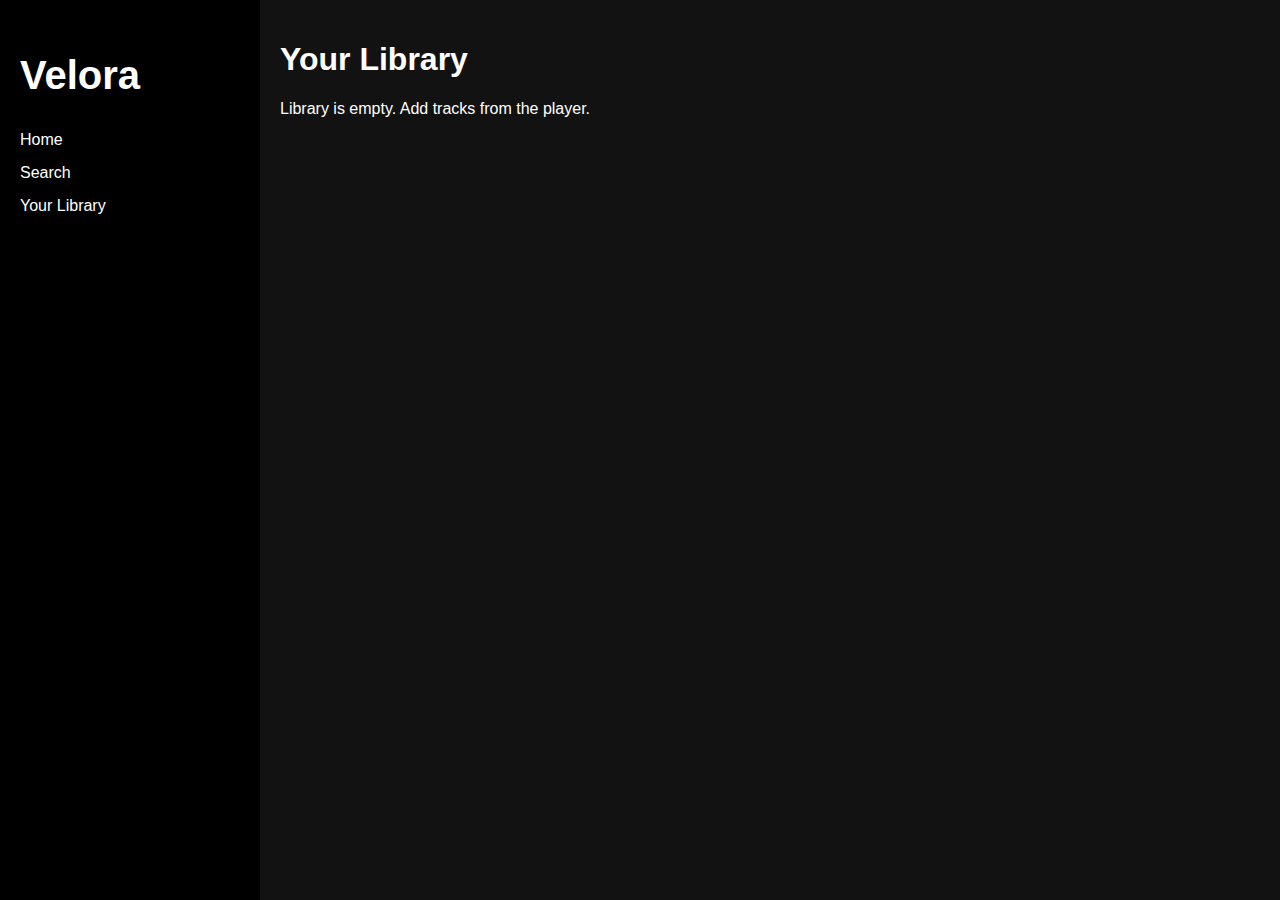
<file: library.html>
<!doctype html>
<html>
<head>
  <meta charset="utf-8">
  <title>Your Library - Velora</title>
  <link rel="stylesheet" href="style.css">
</head>
<body>
  <div class="container">
    <div class="sidebar">
      <h2>Velora</h2>
      <ul>
        <li><a href="index.html">Home</a></li>
        <li><a href="search.html">Search</a></li>
        <li><a href="library.html">Your Library</a></li>
      </ul>
    </div>

    <div class="main">
      <h1>Your Library</h1>
      <div id="libList"></div>
    </div>
  </div>

  <script>
    function renderLibrary(){
      const lib = JSON.parse(localStorage.getItem('vk_library')|| '[]');
      const el = document.getElementById('libList');
      el.innerHTML = '';
      if (lib.length === 0) {
        el.textContent = 'Library is empty. Add tracks from the player.';
        return;
      }
      lib.forEach(item => {
        const row = document.createElement('div');
        row.className = 'song';
        const title = document.createElement('span');
        title.textContent = item.title;
        const playBtn = document.createElement('button');
        playBtn.textContent = 'Play';
        playBtn.style.marginLeft = '12px';
        playBtn.addEventListener('click', () => {
          // navigate to index and request play
          window.location.href = `index.html?play=${item.index}`;
        });
        const removeBtn = document.createElement('button');
        removeBtn.textContent = 'Remove';
        removeBtn.style.marginLeft = '8px';
        removeBtn.addEventListener('click', () => {
          const lib = JSON.parse(localStorage.getItem('vk_library')|| '[]');
          const updated = lib.filter(l => l.index !== item.index);
          localStorage.setItem('vk_library', JSON.stringify(updated));
          renderLibrary();
        });
        row.appendChild(title);
        row.appendChild(playBtn);
        row.appendChild(removeBtn);
        el.appendChild(row);
      });
    }
    document.addEventListener('DOMContentLoaded', renderLibrary);
  </script>
</body>
</html>
</file>
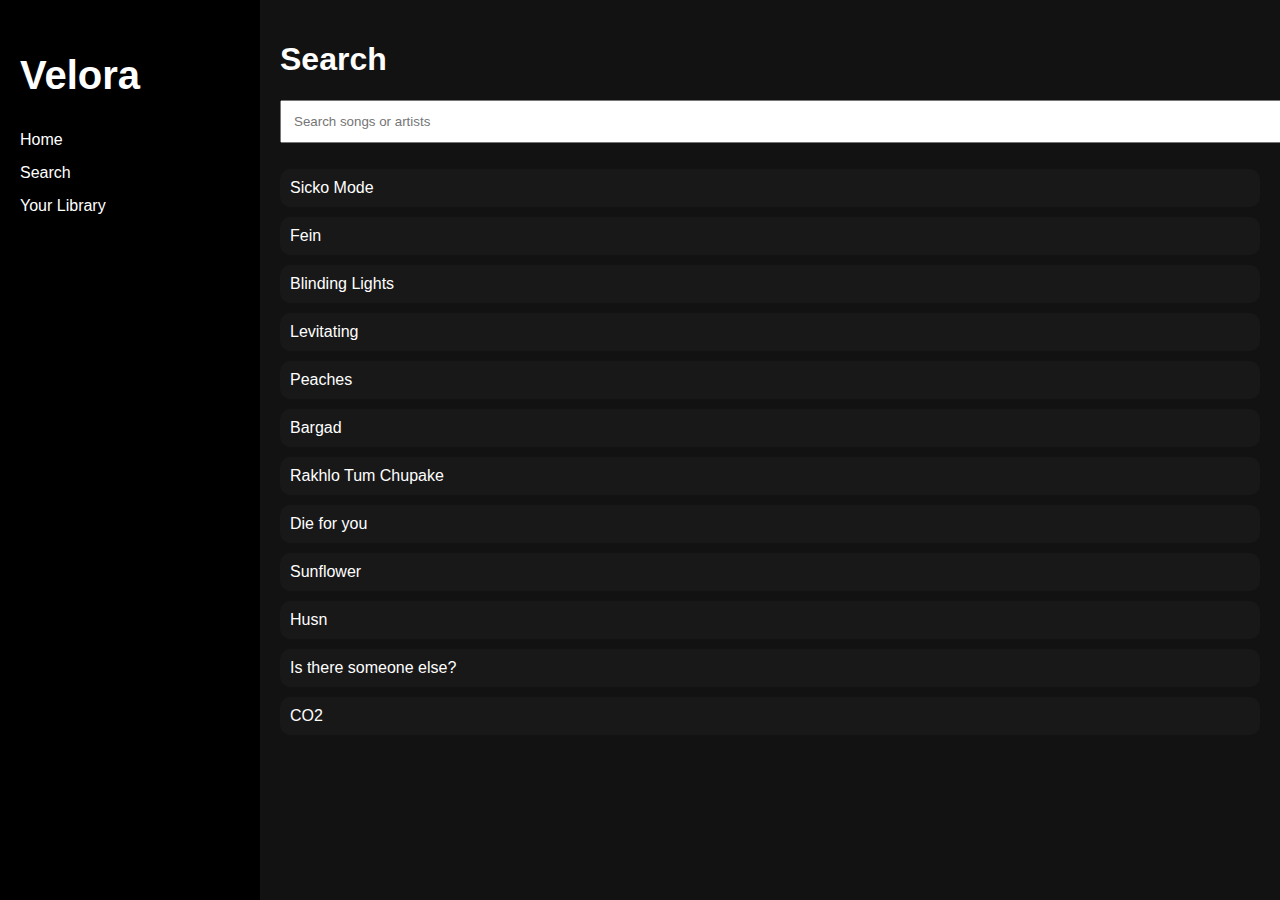
<file: search.html>
<!doctype html>
<html>
<head>
  <meta charset="utf-8">
  <title>Search - Velora</title>
  <link rel="stylesheet" href="style.css">
</head>
<body>
  <div class="container">
    <div class="sidebar">
      <h2>Velora</h2>
      <ul>
        <li><a href="index.html">Home</a></li>
        <li><a href="search.html">Search</a></li>
        <li><a href="library.html">Your Library</a></li>
      </ul>
    </div>
    <div class="main">
      <h1>Search</h1>
      <input id="q" placeholder="Search songs or artists" style="width:100%; padding:12px; margin-bottom:16px;" />
      <div id="results"></div>
    </div>
  </div>

  <script>
    const titles = [
      'Sicko Mode','Fein','Blinding Lights','Levitating','Peaches','Bargad','Rakhlo Tum Chupake','Die for you','Sunflower','Husn','Is there someone else?','CO2'
    ];

    const resultsEl = document.getElementById('results');
    const q = document.getElementById('q');

    function render(list){
      resultsEl.innerHTML = '';
      list.forEach((t, idx) => {
        const div = document.createElement('div');
        div.className = 'song';
        div.style.cursor = 'pointer';
        div.textContent = t;
        div.addEventListener('click', () => {
          window.location.href = `index.html?play=${idx}`;
        });
        resultsEl.appendChild(div);
      });
    }

    q.addEventListener('input', () => {
      const term = q.value.trim().toLowerCase();
      if (!term) return render(titles);
      render(titles.filter(t => t.toLowerCase().includes(term)));
    });

    render(titles);
  </script>
</body>
</html>
</file>
<file: style.css>
body {
    margin: 0;
    font-family: Arial, sans-serif;
    background: #121212;
    color: white;
}

.container {
    display: flex;
    height: calc(100vh - 0px);
}

.sidebar {
    width: 220px;
    position: sticky;
    top: 20px;
    align-self: flex-start;
    background: #000;
    padding: 20px;
    height: calc(100vh - 40px);
    overflow-y: auto;
}
.sidebar h2 {
   
    font-size: 40px;

}
.sidebar h2:hover{
    color: gray;
    cursor: pointer;
    
}
.sidebar ul {
    list-style: none;
    padding: 0;
}

.sidebar li {
    margin: 15px 0;
    cursor: pointer;
}
.sidebar ul li a{
    text-decoration: none;
    color: white;
}

.main {
    flex: 1;
    padding: 20px;
    overflow-y: auto;
    max-height: calc(100vh - 40px);
}

.song {
    background: #181818;
    padding: 10px;
    margin: 10px 0;
    cursor: pointer;
    border-radius: 10px;
    
}

.song:hover {
    background: #282828;
}

.player {
    background-color: aliceblue;
    display: flex;
    
}

    .panel{
    display: inline-block;
    width: 50px;
    height: 50px;
    border-radius: 20%;
    
    
    margin: auto;
    
}

#disc{
    height: 220px;
    width: 220px;
    background-size: cover;
    background-image: url("./Images/Screenshot\ 2026-01-24\ at\ 4.12.06\ PM.png");
    
    
    margin-top:150% ;
}
#i0{
    background-image: url('./Images/Sickomode.jpeg');
    width: 50px;
    background-size: cover;
    height:50px;
    margin: auto
}
#i1{
    background-image: url('./Images/Fein.jpg');
    width: 50px;
    background-size: cover;
    height: 50px;
    
}
#i2{
    background-image: url('./Images/Blindinglights.jpg');
    width: 50px;
    background-size: cover;
    height: 50px;
}
#i3{
    background-image: url('./Images/Levitating.jpeg');
    width: 50px;
    background-size: cover;
    height: 50px;
}
#i4{
    background-image: url('./Images/Peaches.jpeg');
    width: 50px;
    background-size: cover;
    height: 50px;
}
#i5{
    background-image: url('./Images/Bargad.jpg');
    width: 50px;
    background-size: cover;
    height: 50px;
}
#i6{
    background-image: url('./Images/Rakhlo\ tum\ chupake.png');
    width: 50px;
    background-size: cover;
    height: 50px;
}

#i7{
    background-image: url('./Images/Die.png');
    width: 50px;
    background-size: cover;
    height: 50px;
}

#i8{
    background-image: url('./Images/Sunflower.jpg');
    width: 50px;
    background-size: cover;
    height: 50px;
}

#i9{
    background-image: url('./Images/Husn.png');
    width: 50px;
    background-size: cover;
    height: 50px;
}

#i10{
    background-image: url('./Images/isthere.jpg');
    width: 50px;
    background-size: cover;
    height: 50px;
}

#i11{
    background-image: url('./Images/Co2.jpeg');
    width: 50px;
    background-size: cover;
    height: 50px;
}





#t0,#t1,#t2,#t3,#t4,#t5,#t6,#t7,#t8,#t9,#t10,#t11{
    margin-left: 20px;
    
    font-size: 20px;
    margin-top: 0%;
    margin-bottom: 0%;



}
p{
    display: inline-block;
}
img{
    border-radius: 20%;
}
.player{
    display: grid;
    grid-template-columns: repeat(3, 1fr);
}
.Lib{
    display: grid;
}
</file>
